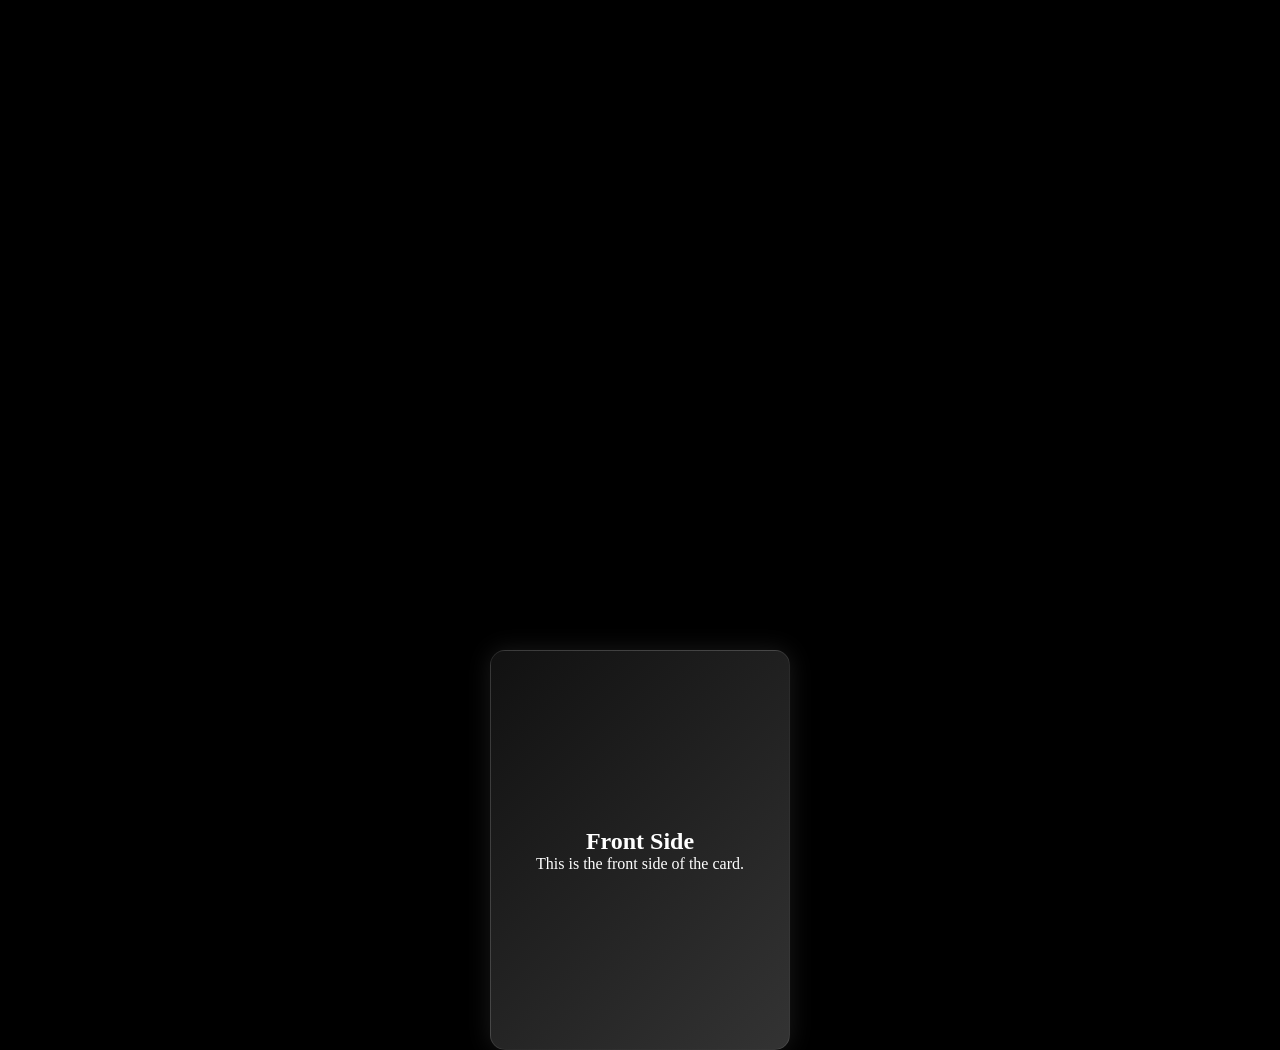
<file: index.html>
<!DOCTYPE html>
<html lang="en">
<head>
    <meta charset="UTF-8">
    <title>3d Flip Card</title>
    <link rel="stylesheet" href="style.css">
</head>
<body>
    <div class="card-container">
        <div class="card"
     onclick="this.parentElement.classList.toggle('flip')>

            <div class="card-face front">
                <h2>Front Side</h2>
                <p>This is the front side of the card.</p>
            </div>


            <div class="card-face front">
                <h2>Front Side</h2>
                <p>This is the front side of the card.</p>
            </div>

            <div class="card-face back">
                <h2>Back Side</h2>
                <p>This is the back side of the card.</p>
            </div>
              
            




        </div>




    </div>
</body>
</file>
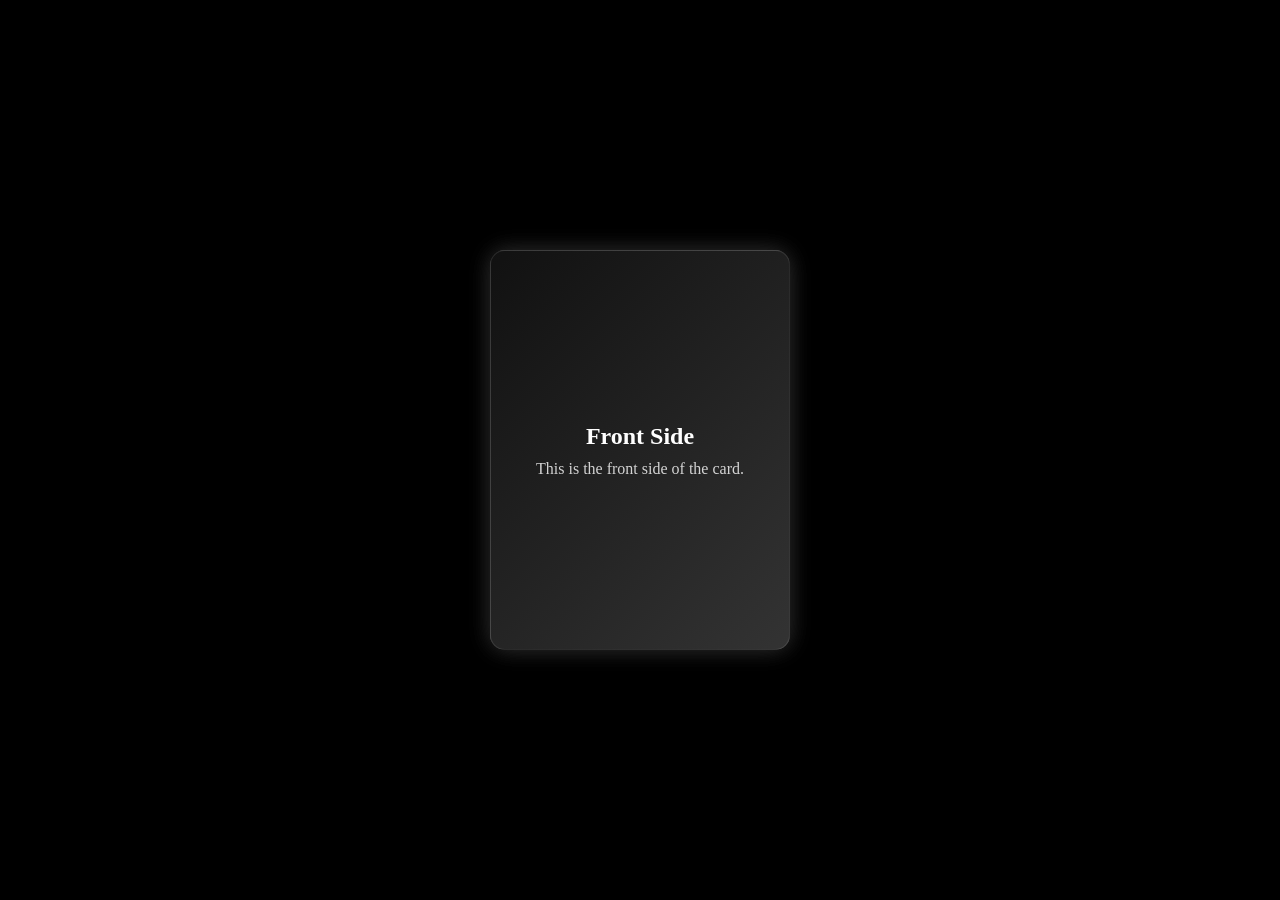
<file: flip_card.html>
<!DOCTYPE html>
<html lang="en">
<head>
    <meta charset="UTF-8">
    <title>3d Flip Card</title>
    <link rel="stylesheet" href="style.css">
</head>
<body>
    <div class="card-container">
        <div class="card">
            <div class="card-face front">
                <h2>Front Side</h2>
                <p>This is the front side of the card.</p>
            </div>


            <div class="card-face front">
                <h2>Front Side</h2>
                <p>This is the front side of the card.</p>
            </div>

            <div class="card-face back">
                <h2>Back Side</h2>
                <p>This is the back side of the card.</p>
            </div>


            
            
            




        </div>




    </div>
</body>
</file>
<file: style.css>
* {
    margin: 0;
    padding: 0;
    box-sizing: border-box;
    font-family: 'Poppins' sans-serif;
}

body {
    height: 100vh;
    display: flex;
    justify-content: center;   
    align-items: center;    
    background: #000;
}

.card-container {
    perspective: 1000px;
}

.card {
    width: 300px;
    height: 400px;
    position: relative;
    transform-style: preserve-3d;
    transition: transform 0.8s ease;
    cursor: pointer;
    -webkit-tap-highlight-color: transparent;
}

.card-container.flip .card {
    transform: rotateY(180deg);
}

.card-face {
    position: absolute;
    width: 100%;
    height: 100%;
    border-radius: 15px;
    display: flex;
    justify-content: center;    
    flex-direction: column;
    align-items: center;
    color: #fff;
    backface-visibility: hidden;
    background: rgba(255, 255, 255, 0.05);
    border: 1px solid rgba(255, 255, 255, 0.1);
    box-shadow: 0 0 25px rgba(255, 255, 255, 0.1);
}

.front {
    background: linear-gradient(135deg, #111, #333);
}

.back {
    transform: rotateY(180deg);
    background: linear-gradient(135deg, #222, #555);
}

.card h2 {
    margin-bottom: 10px;
    font-size: 24px;
}

.card p {
    font-size: 16px;
    text-align: center;
    padding: 0 20px;
    opacity: 0.8;
}

.card:hover {
    box-shadow: 0 0 50px rgba(255, 255, 255, 0.2);
}
</file>
